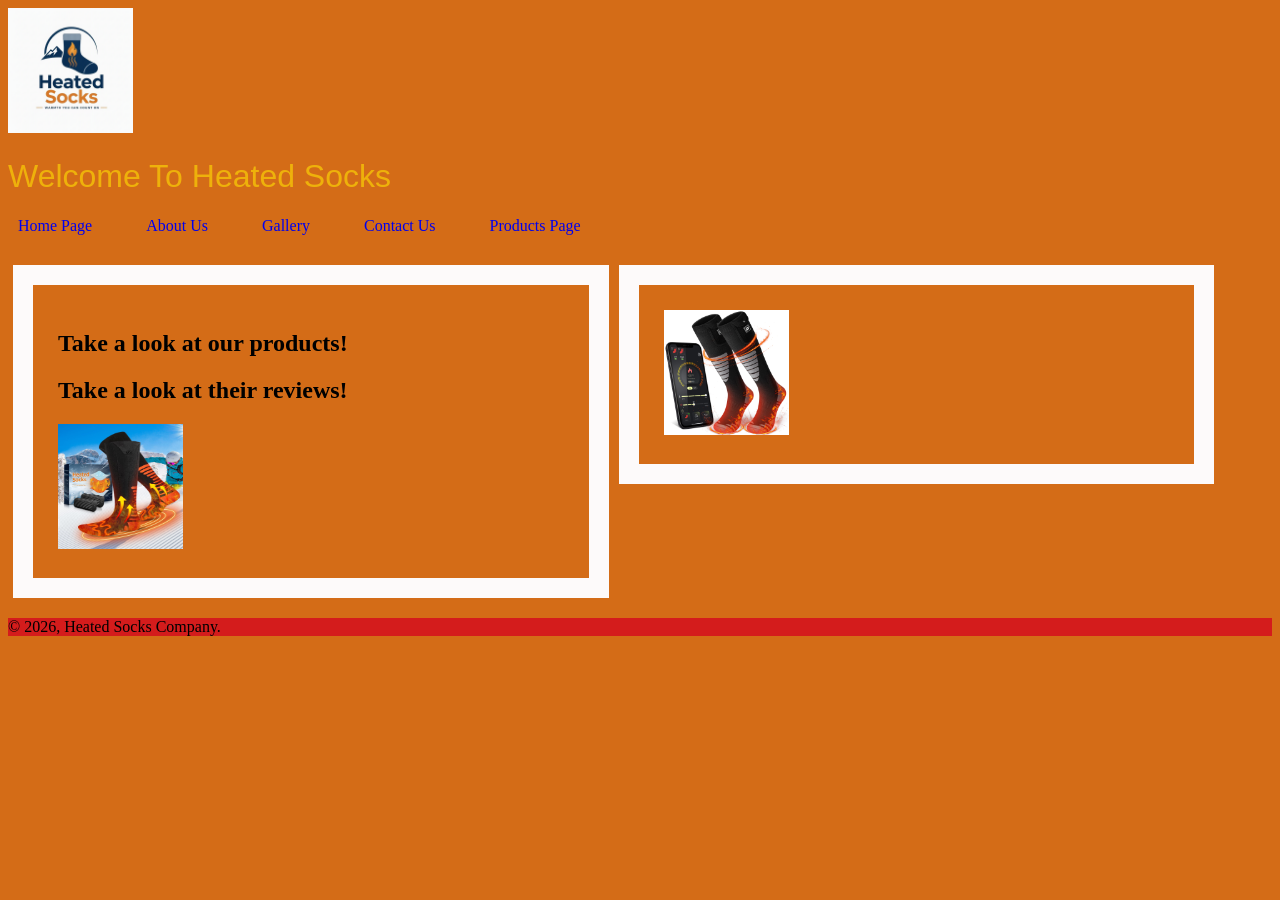
<file: index.html>
<!DOCTYPE html>
<html lang="en">
    <head>
        <link rel="preconnect" href="https://fonts.googleapis.com">
        <link rel="preconnect" href="https://fonts.gstatic.com" crossorigin>
        <link href="https://fonts.googleapis.com/css2?family=Anta&display=swap" rel="stylesheet">
        <link rel="stylesheet" href="Styles/styles.css">
        <meta charset="UTF-8">
        <meta name="viewport" content="width=device-width, initial-scale=1.0">
        <title>Heated Socks Website</title>
    </head>
    <body>
        <header>

            <img src="Images/Heated Logo.png" alt="Heated Logo" width="125" height="125">
            <h1>Welcome To Heated Socks</h1>  
    
            <nav>
                <ul >
                    <li><a href="index.html">Home Page</a></li>
                    <li><a href="about.html">About Us</a></li>
                    <li><a href="gallery.html">Gallery</a></li>
                    <li><a href="contact.html">Contact Us</a></li>
                    <li><a href="products.html">Products Page</a></li>
                </ul>
            </nav>
        </header>
        <main>
            <section class="col-6">
                <h2>Take a look at our products!</h2>
                <h2>Take a look at their reviews!</h2>
                <div class="center_image">
                    <img src="Images/Warm Socks.jpg" alt="Description of section one image"width="125" height="125">
                </div>
            </section >
            <section class="col-6">
                <div class="center_image">
                    <img src="Images/Hot Socks.jpg" alt="Description of section two image" width="125" height="125">
                </div>
            </section>
        </main>
        <footer>
            &copy; 2026<script>   
            new Date().getFullYear() > 2026 
            document (''-''+ new date().getFullYear());
            </script>, Heated Socks Company.
            </footer>
    </body>
</html>
</file>
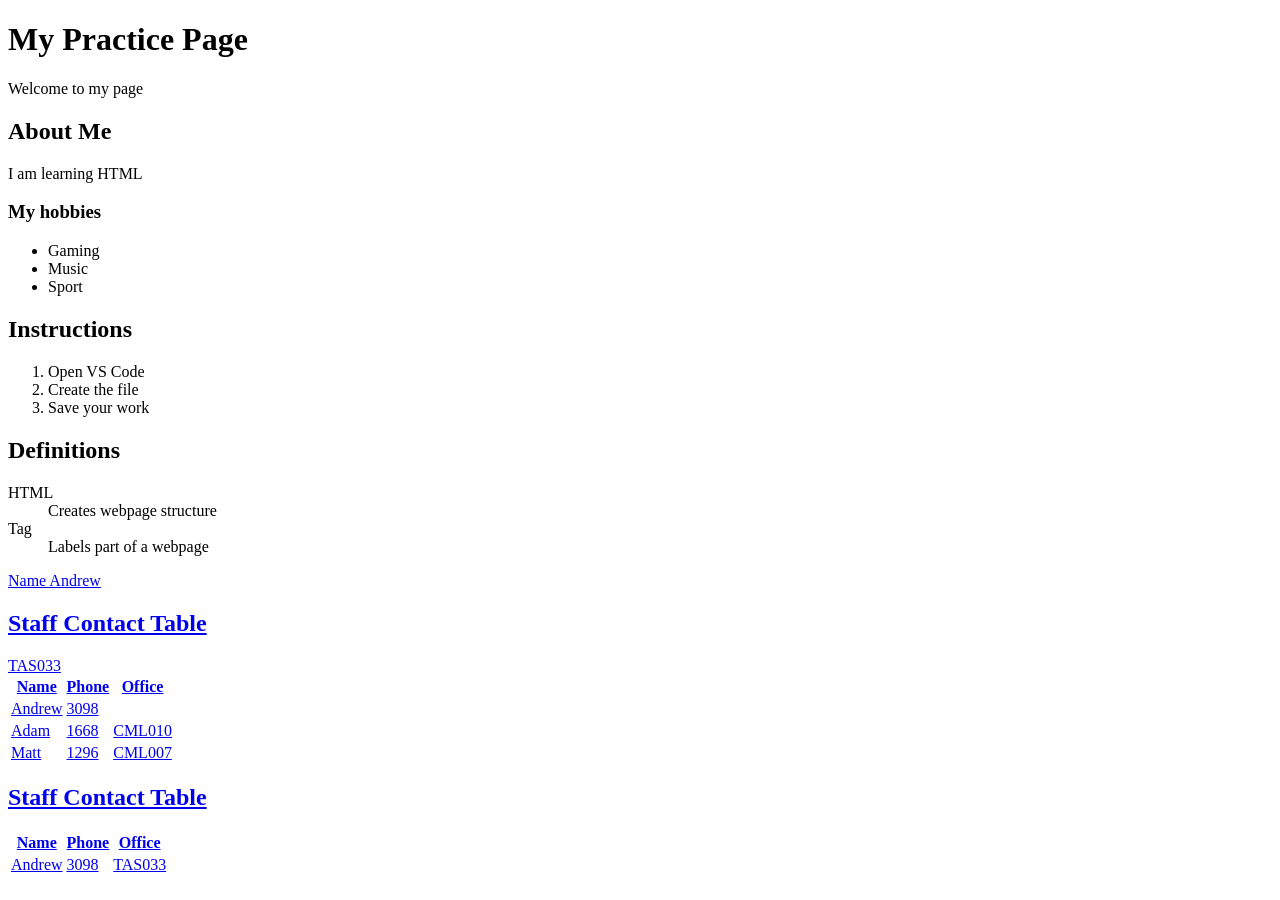
<file: practice.html>
<!DOCTYPE html>
<html lang="en">
<head>
    <meta charset="UTF-8">
    <meta name="viewport" content="width=device-width, initial-scale=1.0">
    <title>A test page</title>
</head>
<body>
 <h1>My Practice Page</h1> 
 <p>Welcome to my page</p> 

 <h2>About Me</h2>
 <p>I am learning HTML</p>

 <h3>My hobbies</h3>
 <ul>
    <li>Gaming</li>
    <li>Music</li>
    <li>Sport</li>
</ul>
 <h2>Instructions</h2>
 <ol>
    <li>Open VS Code</li>
    <li>Create the file</li>
    <li>Save your work</li>
 </ol>
<h2>Definitions</h2>
<dl>
    <dt>HTML</dt>
    <dd>Creates webpage structure</dd>
    <dt>Tag</dt>
    <dd>Labels part of a webpage</dd>
</dl>
<a href="about.html"

<table>
<thead
<tr>
<th>Name</th>
</tr>
</thead>
<tbody>
<tr>
<td>Andrew</td>
</tr>
</tbody>
</table>

<h2>Staff Contact Table</h2>
<table>
<thead>
<tr>
<th>Name</th>
<th>Phone</th>
<th>Office</th>
</tr>
</thead>
<tbody>
<tr>
<td>Andrew</td><td>3098</td><td></td>TAS033</td>
</tr>
<tr>
<td>Adam</td><td>1668</td><td>CML010</td>
</tr>
<tr>
<td>Matt</td><td>1296</td><td>CML007</td>
</tr>
</tbody>
</table>

<h2>Staff Contact Table</h2>
<table>
<thead>
    <tr>
       <th>Name</th>
       <th>Phone</th>     
       <th>Office</th> 
    </tr>   
</thead>
<tbody>
   <tr><td>Andrew</td><td>3098</td><td>TAS033</td>
        








</tbody>
</file>
<file: Styles/styles.css>
header{
    background-color: #ffffff
    color #f0f0f0
}        
    
h1{
    color: #eeb10b;
}
header h1 {
font-family: 'Segoe UI', Tahoma, Geneva, Verdana, sans-serif;
}
body {
    background-color: #d46c17;
}

   
main p{
    font-family: 'Trebuchet MS', 'Lucida Sans Unicode', 'Lucida Grande', 'Lucida Sans', Arial, sans-serif;
}

footer{
    font-family: Georgia, 'Times New Roman', Times, serif;
}
 
h1 {
    font-family: "Anta", sans-serif;
    font-weight: 400;
    font-style: normal;
  }
  


footer {
    background-color: rgb(212, 28, 28);
}

p{
    margin:15px 20px 25px 30px;
    padding:15px 20px 25px 30px;
}

section{
    border:20px solid rgb(253, 250, 250);
    margin:20px 5px;
    
}


.col-1{
        width:50%;
            padding: 25px;
            float: left;}

.col-2
        {width: 50%;
            padding: 25px;
            float: left;}


.col-3
            {width: 50%;
                padding: 25px;
                float: left;}

.col-4
                {width: 50%;
                    padding: 25px;
                    float: left;}


.col-5
                    {width: 40%;
                        padding: 25px;
                        float: left;}

.col-6
                        {width: 40%;
                            padding: 25px;
                            float: left;}

.col-7
                        {width:50%;
                            padding: 25px;
                            float: left;}
.col-8
                        {width:50%;
                            padding:25px;
                            float: left;}



 .col-9
                         {width:50%;
                             padding:25px;
                             float: left;}
    


.col-10
                            {width:50%;
                                 padding:25px;
                                 float: left;}
        
                            
    

.col-11
                             {width:50%;
                                  padding:25px;
                                  float: left;}
            


 .col-12
                            {width:50%;
                                padding:25px;
                                float: left;}


nav{
    padding-bottom: 10px;
}

ul { 
    list-style-type: none;
    padding: 0%;
    margin: 0%;
}
ul li {
    display: inline-block;
    position: relative;
}

a{
    font: 1.5em;
    display: block;
    text-decoration: none;
    padding-left: 10px;
    padding-right: 40px;

}

a:hover{
    color: rgb(255, 0, 0);
    background-color: rgb(255, 196, 0);
    box-shadow: 0px 8px 16px 0 px #dd0707 rgba(0, 0, 0, 0.2);
    cursor: pointer;
}

a:visited{
    color: rgba(255, 217, 0, 0.863);
}

footer{
    clear:left;
}
</file>
